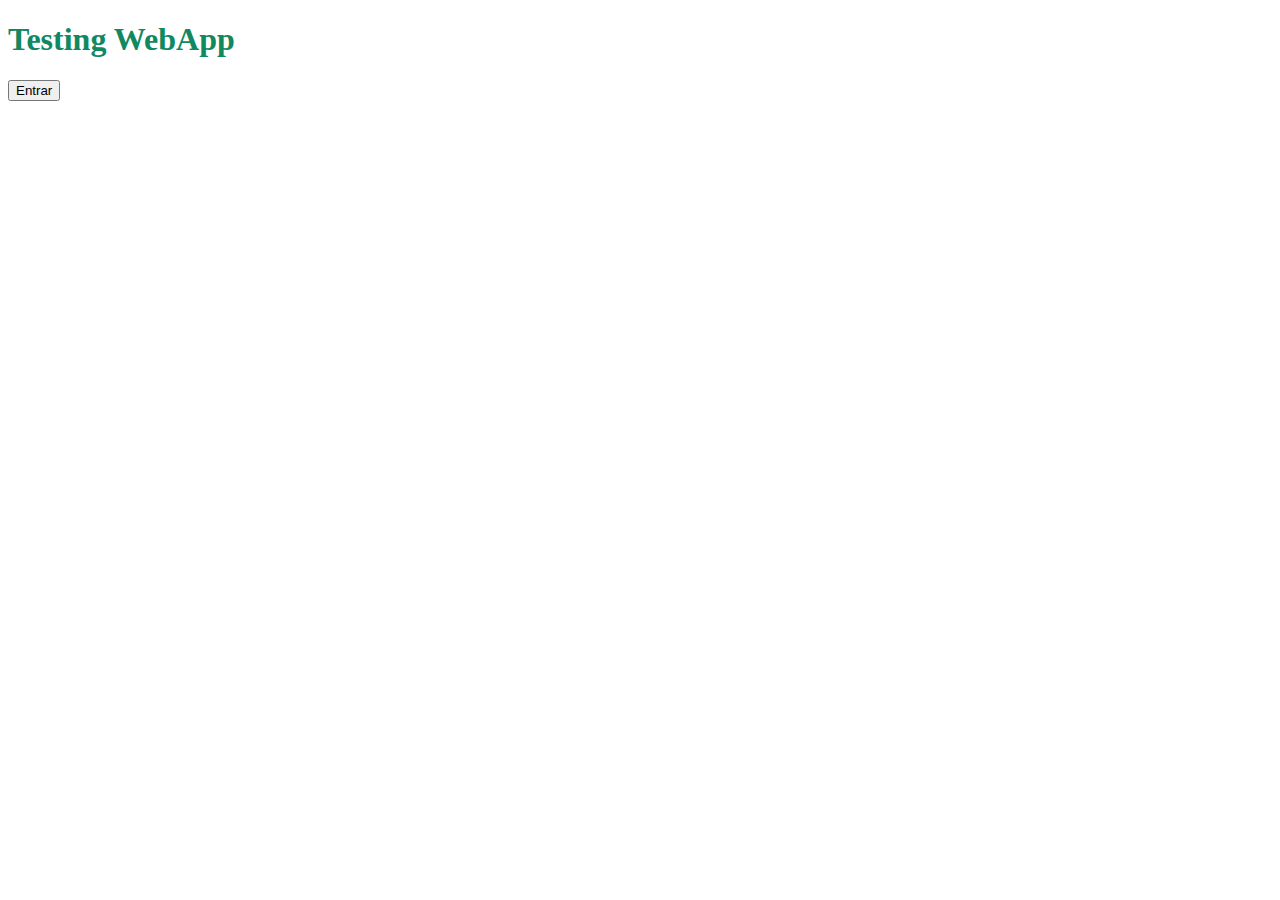
<file: index.html>
<!DOCTYPE html>
<html lang="es">
<head>
    <meta charset="UTF-8">
    <meta http-equiv="X-UA-Compatible" content="IE=edge">
    <meta name="viewport" content="width=device-width, initial-scale=1.0">
    <link href="https://cdn.jsdelivr.net/npm/bootstrap@5.0.2/dist/css/bootstrap.min.css" rel="stylesheet" integrity="sha384-EVSTQN3/azprG1Anm3QDgpJLIm9Nao0Yz1ztcQTwFspd3yD65VohhpuuCOmLASjC" crossorigin="anonymous">
    <script src="https://cdn.jsdelivr.net/npm/bootstrap@5.0.2/dist/js/bootstrap.bundle.min.js" integrity="sha384-MrcW6ZMFYlzcLA8Nl+NtUVF0sA7MsXsP1UyJoMp4YLEuNSfAP+JcXn/tWtIaxVXM" crossorigin="anonymous"></script>
    <link rel="stylesheet" href="css/styles.css">
    <title>My First WebApp</title>
</head>
<body>
    <h1>Testing WebApp</h1>
    <button type="button" class="btn btn-primary w-50">Entrar</button>


    <script src="https://cdn.jsdelivr.net/npm/@popperjs/core@2.9.2/dist/umd/popper.min.js" integrity="sha384-IQsoLXl5PILFhosVNubq5LC7Qb9DXgDA9i+tQ8Zj3iwWAwPtgFTxbJ8NT4GN1R8p" crossorigin="anonymous"></script>
    <script src="https://cdn.jsdelivr.net/npm/bootstrap@5.0.2/dist/js/bootstrap.min.js" integrity="sha384-cVKIPhGWiC2Al4u+LWgxfKTRIcfu0JTxR+EQDz/bgldoEyl4H0zUF0QKbrJ0EcQF" crossorigin="anonymous"></script>
</body>
</html>
</file>
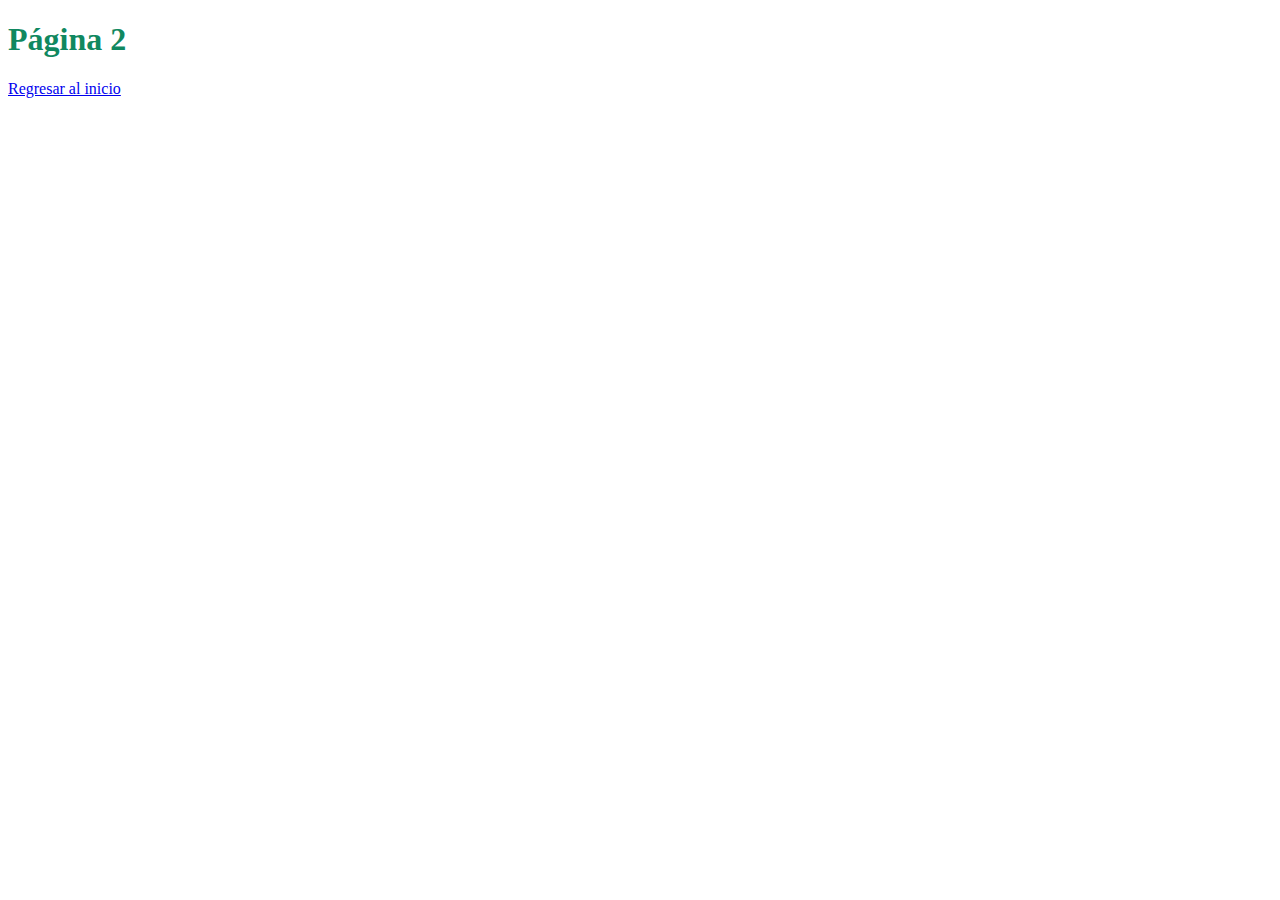
<file: page2.html>
<!DOCTYPE html>
<html lang="es">
<head>
    <meta charset="UTF-8">
    <meta http-equiv="X-UA-Compatible" content="IE=edge">
    <meta name="viewport" content="width=device-width, initial-scale=1.0">
    <link href="https://cdn.jsdelivr.net/npm/bootstrap@5.0.2/dist/css/bootstrap.min.css" rel="stylesheet" integrity="sha384-EVSTQN3/azprG1Anm3QDgpJLIm9Nao0Yz1ztcQTwFspd3yD65VohhpuuCOmLASjC" crossorigin="anonymous">
    <script src="https://cdn.jsdelivr.net/npm/bootstrap@5.0.2/dist/js/bootstrap.bundle.min.js" integrity="sha384-MrcW6ZMFYlzcLA8Nl+NtUVF0sA7MsXsP1UyJoMp4YLEuNSfAP+JcXn/tWtIaxVXM" crossorigin="anonymous"></script>
    <link rel="stylesheet" href="css/styles.css">
    <title>Página 2</title>
</head>
<body>
    <h1>Página 2</h1>
    <a href="index.html" class="list-group-item list-group-item-action active" aria-current="true">
        Regresar al inicio
    </a>


    <script src="https://cdn.jsdelivr.net/npm/@popperjs/core@2.9.2/dist/umd/popper.min.js" integrity="sha384-IQsoLXl5PILFhosVNubq5LC7Qb9DXgDA9i+tQ8Zj3iwWAwPtgFTxbJ8NT4GN1R8p" crossorigin="anonymous"></script>
    <script src="https://cdn.jsdelivr.net/npm/bootstrap@5.0.2/dist/js/bootstrap.min.js" integrity="sha384-cVKIPhGWiC2Al4u+LWgxfKTRIcfu0JTxR+EQDz/bgldoEyl4H0zUF0QKbrJ0EcQF" crossorigin="anonymous"></script>
</body>
</html>
</file>
<file: css/styles.css>
h1{
    color: rgb(16, 136, 96);
    font-weight: bold;
}
</file>
